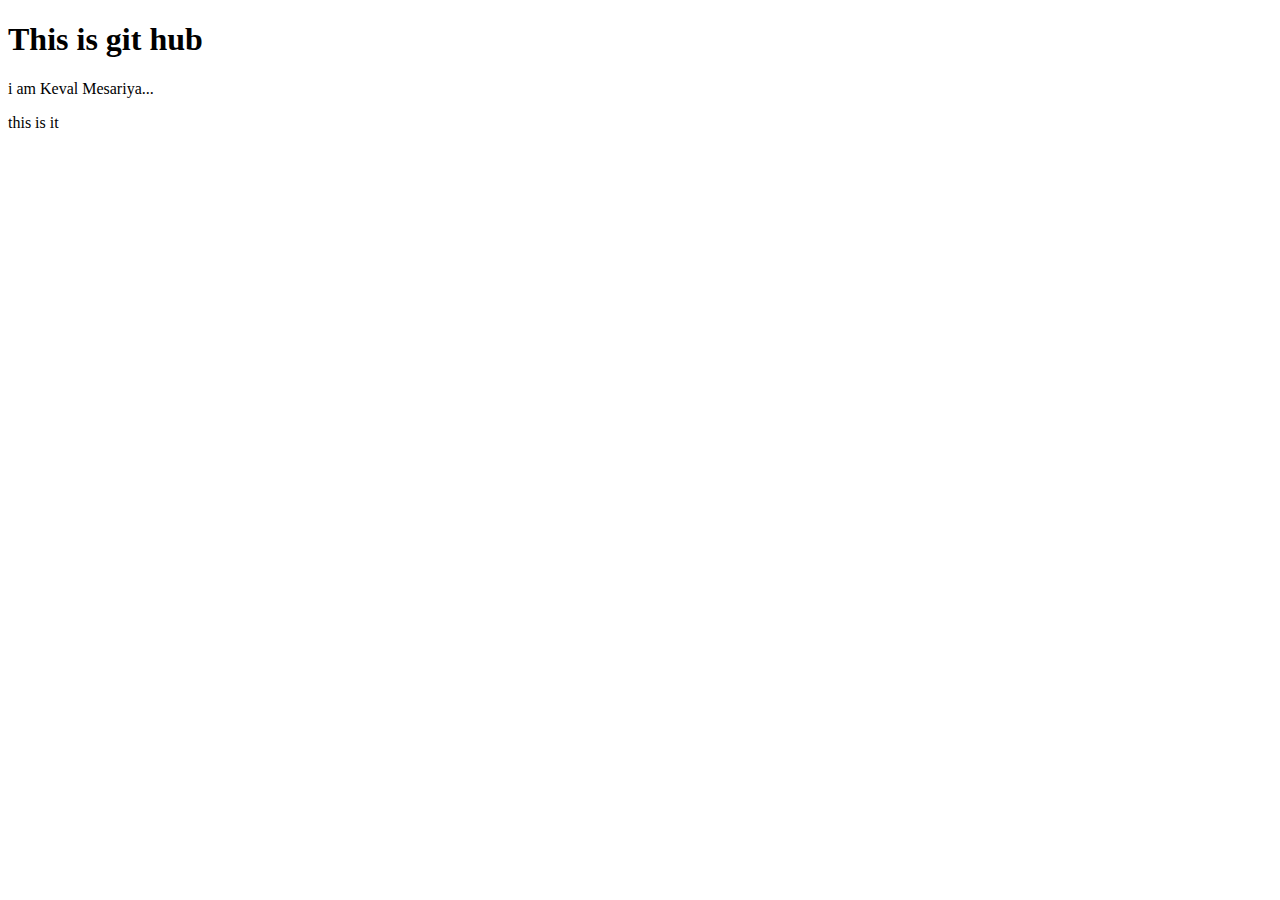
<file: index.html>
<!DOCTYPE html>
<html lang="en">
<head>
    <meta charset="UTF-8">
    <meta http-equiv="X-UA-Compatible" content="IE=edge">
    <meta name="viewport" content="width=device-width, initial-scale=1.0">
    <title>Document</title>
</head>
<body>
    <h1>This is git hub</h1>
    <p>i am Keval Mesariya...</p>
    <p>
        this is it
    </p>
</body>
</html>
</file>
